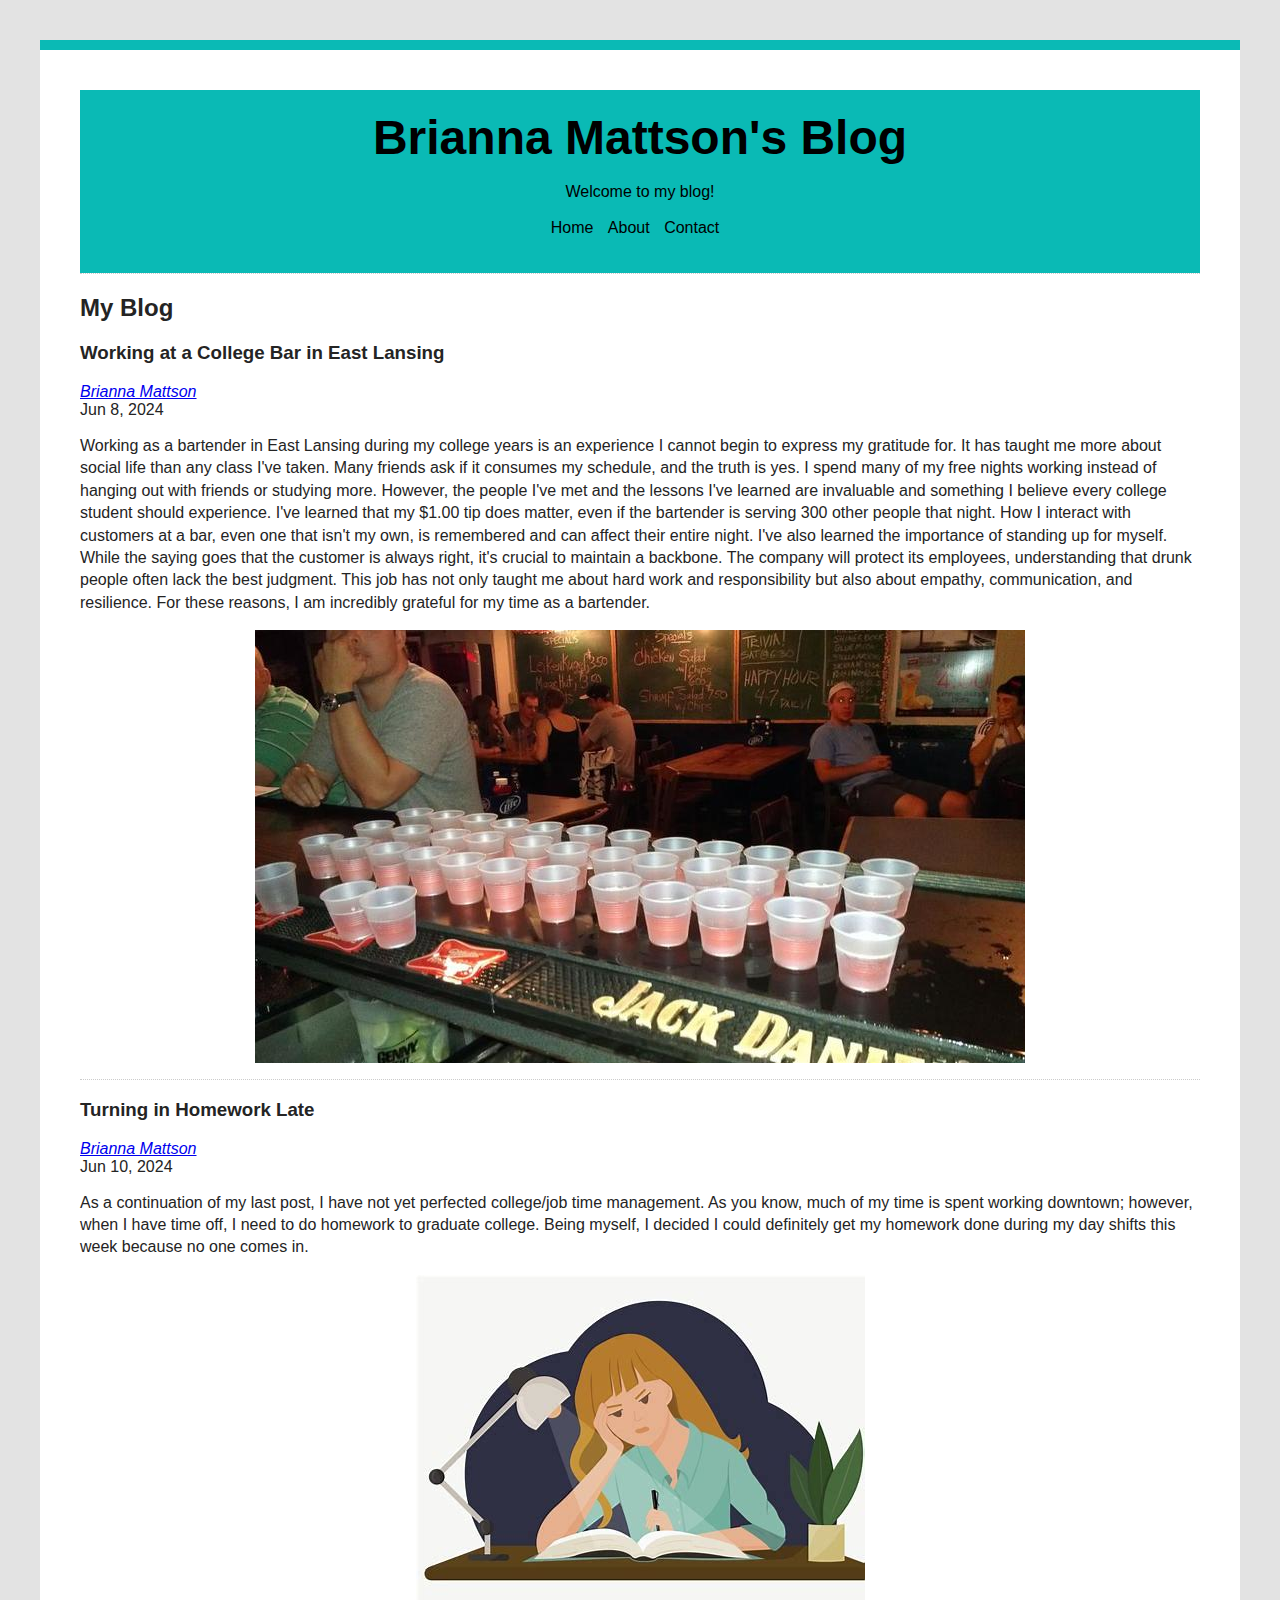
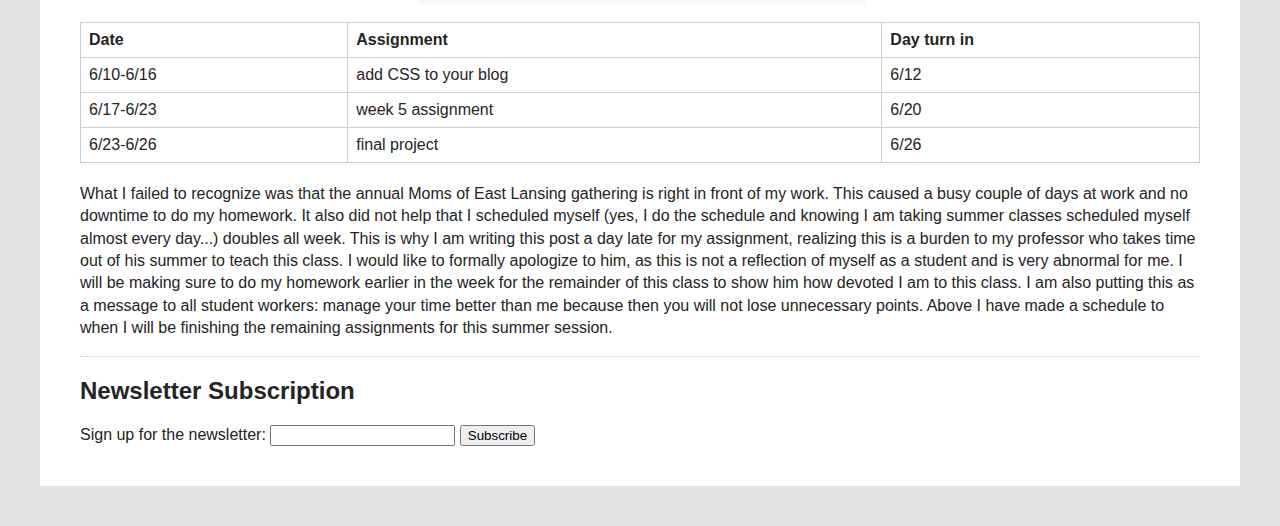
<file: index.html>
<!DOCTYPE html>
<html lang="en">
<head>
    <meta charset="UTF-8">
    <meta name="viewport" content="width=device-width, initial-scale=1.0">
    <link rel="stylesheet" href="style.css">
    <title>MB</title>
</head>
<body>
    <header>
        <h1>Brianna Mattson's Blog</h1>
        <p>Welcome to my blog!</p>
        <nav>
            <ul>
                <li><a href="index.html">Home</a></li>
                <li><a href="about.html">About</a></li>
                <li><a href="contact.html">Contact</a></li> 
            </ul>
        </nav>
    </header>
    <section id="blog">
        <h2>My Blog</h2>
        <article class="blog-post">
            <h3>Working at a College Bar in East Lansing</h3>
            <address class="author"><a rel="author" href="https://www.instagram.com/brimattson/">Brianna Mattson</a></address>
            <time datetime="2024-06-08" title="June 8, 2024">Jun 8, 2024</time>
            <p>Working as a bartender in East Lansing during my college years is an experience I cannot begin to express my gratitude for. It has taught me more about social life than any class I've taken. Many friends ask if it consumes my schedule, and the truth is yes. I spend many of my free nights working instead of hanging out with friends or studying more. However, the people I've met and the lessons I've learned are invaluable and something I believe every college student should experience. I've learned that my $1.00 tip does matter, even if the bartender is serving 300 other people that night. How I interact with customers at a bar, even one that isn't my own, is remembered and can affect their entire night. I've also learned the importance of standing up for myself. While the saying goes that the customer is always right, it's crucial to maintain a backbone. The company will protect its employees, understanding that drunk people often lack the best judgment. This job has not only taught me about hard work and responsibility but also about empathy, communication, and resilience. For these reasons, I am incredibly grateful for my time as a bartender.
            </p>
            <p><img alt="Working at a college bar" src="college_bar.jpg"></p>
            </article>
            <article class="blog-post">
            <h3>Turning in Homework Late</h3>
            <address class="author"><a rel="author" href="https://www.instagram.com/brimattson/">Brianna Mattson</a></address>
            <time datetime="2024-06-10" title="June 10, 2024">Jun 10, 2024</time>
            <p>As a continuation of my last post, I have not yet perfected college/job time management. As you know, much of my time is spent working downtown; however, when I have time off, I need to do homework to graduate college. Being myself, I decided I could definitely get my homework done during my day shifts this week because no one comes in.
            </p>
            <p><img alt="Doing homework late" src="studying_late.jpg"></p>
            <table>
                <tr>
                    <th>Date</th>
                    <th>Assignment</th>
                    <th>Day turn in</th>
                </tr>
                <tr>
                    <td>6/10-6/16</td>
                    <td>add CSS to your blog</td>
                    <td>6/12</td>
                </tr>
                <tr>
                    <td>6/17-6/23</td>
                    <td>week 5 assignment</td>
                    <td>6/20</td>
                </tr>
                <tr>
                    <td>6/23-6/26</td>
                    <td>final project</td>
                    <td>6/26</td>
                </tr>
            </table>
            <p>What I failed to recognize was that the annual Moms of East Lansing gathering is right in front of my work. This caused a busy couple of days at work and no downtime to do my homework. It also did not help that I scheduled myself (yes, I do the schedule and knowing I am taking summer classes scheduled myself almost every day...) doubles all week. This is why I am writing this post a day late for my assignment, realizing this is a burden to my professor who takes time out of his summer to teach this class. I would like to formally apologize to him, as this is not a reflection of myself as a student and is very abnormal for me. I will be making sure to do my homework earlier in the week for the remainder of this class to show him how devoted I am to this class. I am also putting this as a message to all student workers: manage your time better than me because then you will not lose unnecessary points. Above I have made a schedule to when I will be finishing the remaining assignments for this summer session.
            </p>
        </article>
    </section>
    <section>
        <h2>Newsletter Subscription</h2>
        <form>
            <label>Sign up for the newsletter:
                <input type="text">
            </label>
            <button>Subscribe</button>
        </form>
    </section>
</body>
</html>
</file>
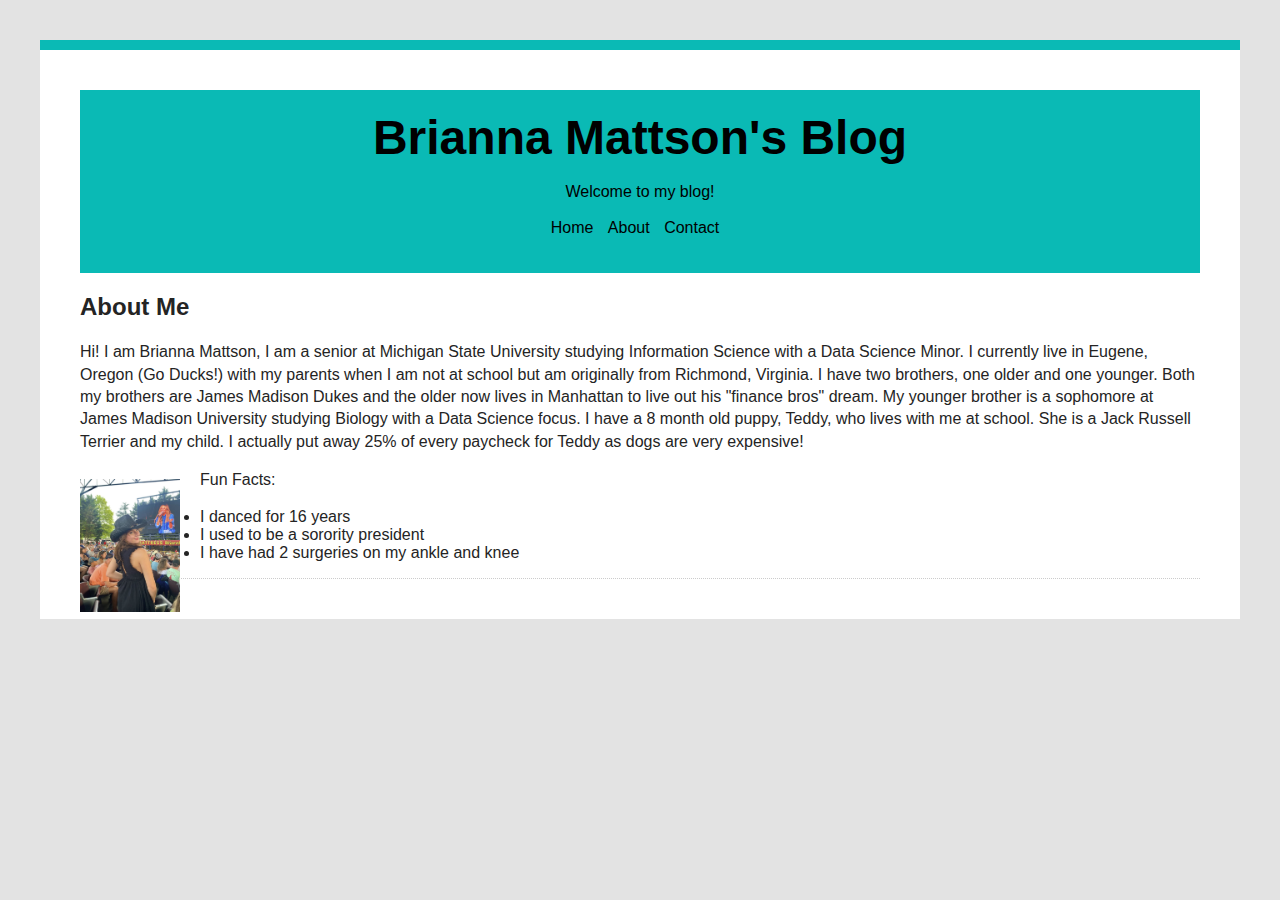
<file: about.html>
<!DOCTYPE html>
<html lang="en">
<head>
    <meta charset="UTF-8">
    <meta name="viewport" content="width=device-width, initial-scale=1.0">
    <link rel="stylesheet" href="style.css">
    <title>MB</title>
</head>
<body>
    <header>
        <h1>Brianna Mattson's Blog</h1>
        <p>Welcome to my blog!</p>
        <nav>
            <ul>
                <li><a href="index.html">Home</a></li>
                <li><a href="about.html">About</a></li>
                <li><a href="contact.html">Contact</a></li>
            </ul>
        </nav>
    </header>
    <div id="about">
        <article class="blog-post">
            <h2>About Me</h2>
            <p>Hi! I am Brianna Mattson, I am a senior at Michigan State University studying Information Science with a Data Science Minor. I currently live in Eugene, Oregon (Go Ducks!) with my parents when I am not at school but am originally from Richmond, Virginia. I have two brothers, one older and one younger. Both my brothers are James Madison Dukes and the older now lives in Manhattan to live out his "finance bros" dream. My younger brother is a sophomore at James Madison University studying Biology with a Data Science focus. I have a 8 month old puppy, Teddy, who lives with me at school. She is a Jack Russell Terrier and my child. I actually put away 25% of every paycheck for Teddy as dogs are very expensive!</p>
            <p><img alt="Me" src="picture_of_me.jpg"></p>
            <p>Fun Facts:</p>
            <ul>
                <li>I danced for 16 years</li>
                <li>I used to be a sorority president</li>
                <li>I have had 2 surgeries on my ankle and knee</li>
            </ul>
        </article>
    </div>
</body>
</html>
</file>
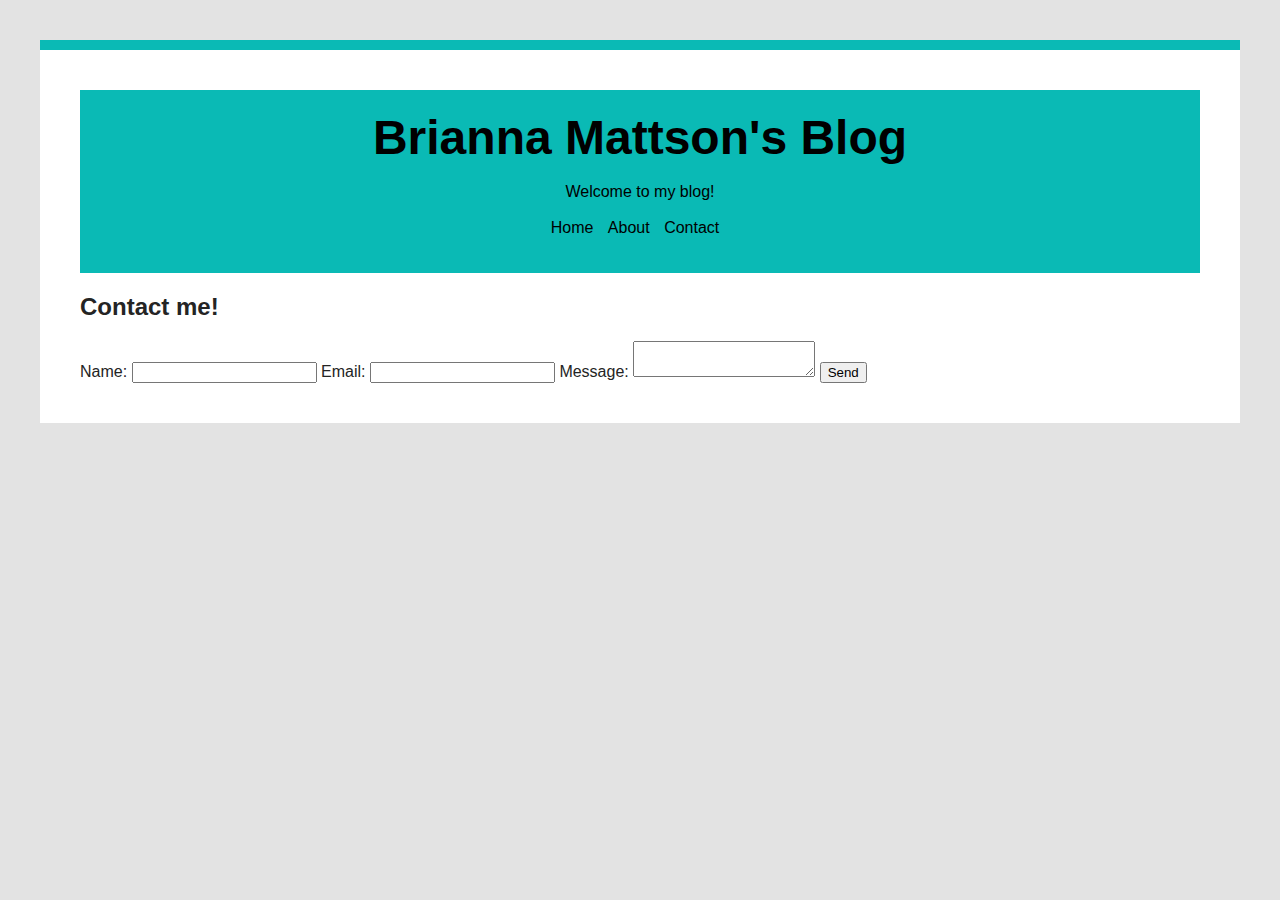
<file: contact.html>
<!DOCTYPE html>
<html lang="en">
<head>
    <meta charset="UTF-8">
    <meta name="viewport" content="width=device-width, initial-scale=1.0">
    <link rel="stylesheet" href="style.css">
    <title>MB</title>
</head>
<body>
    <header>
        <h1>Brianna Mattson's Blog</h1>
        <p>Welcome to my blog!</p>
        <nav>
            <ul>
                <li><a href="index.html">Home</a></li>
                <li><a href="about.html">About</a></li>
                <li><a href="contact.html">Contact</a></li>
            </ul>
        </nav>
    </header>
    <section id="contact">
        <h2>Contact me!</h2>
    </section>
    <div id="form">
        <form>
            <label>Name:
                <input type="text">
            </label>
            <label>Email:
                <input type="text">
            </label>
            <label>Message:
                <textarea></textarea>
            </label>
            <button type="submit">Send</button>
        </form>
    </div>
</body>
</html>
</file>
<file: style.css>
html {
    background: #e3e3e3;
}

body {
    font-family: Arial, Helvetica, sans-serif;
    margin: 40px;
    padding: 40px;
    color: #242424;
    border-top: 10px solid #0abab5;
    background: #fff;
}

h1 {
    font-size: 3em;
    margin: 0;
}

p {
    line-height: 1.4em;
}

#blog {
    border-top: 1px dotted #ccc;
}

.blog-post {
    border-bottom: 1px dotted #ccc;
}

header {
    background-color: #0abab5;
    color: black;
    padding: 20px;
    text-align: center;
    position: sticky;
    top: 0;
    z-index: 1000;
}

nav ul {
    list-style: none;
    padding: 0;
}

nav ul li {
    display: inline;
    margin-right: 10px;
}

nav ul li a {
    color: black;
    text-decoration: none;
}

.two-column {
    display: flex;
    flex-direction: row;
    gap: 20px;
}

.two-column > div {
    flex: 1;
    background-color: #f4f4f4;
    padding: 20px;
}

.blog-post img {
    max-width: 100%;
    height: auto;
    display: block;
    margin: 10px auto;
}

.contact-form {
    display: flex;
    flex-direction: column;
    gap: 10px;
}

.contact-form label {
    display: flex;
    flex-direction: column;
}

.contact-form input, .contact-form textarea {
    padding: 10px;
    margin-top: 5px;
    border: 1px solid #ccc;
    border-radius: 4px;
}

.contact-form button {
    padding: 10px 20px;
    background-color: #333;
    color: white;
    border: none;
    border-radius: 4px;
    cursor: pointer;
}

.contact-form button:hover {
    background-color: #555;
}

table {
    border: 1px solid #ccc;
    border-collapse: collapse;
    width: 100%;
    margin-bottom: 20px;
}

table th, table td {
    border: 1px solid #ccc;
    padding: 8px;
    text-align: left;
}

#about img {
    max-width: 100px;
    float: left;
    margin: 10px 20px 10px 0;
}
</file>
